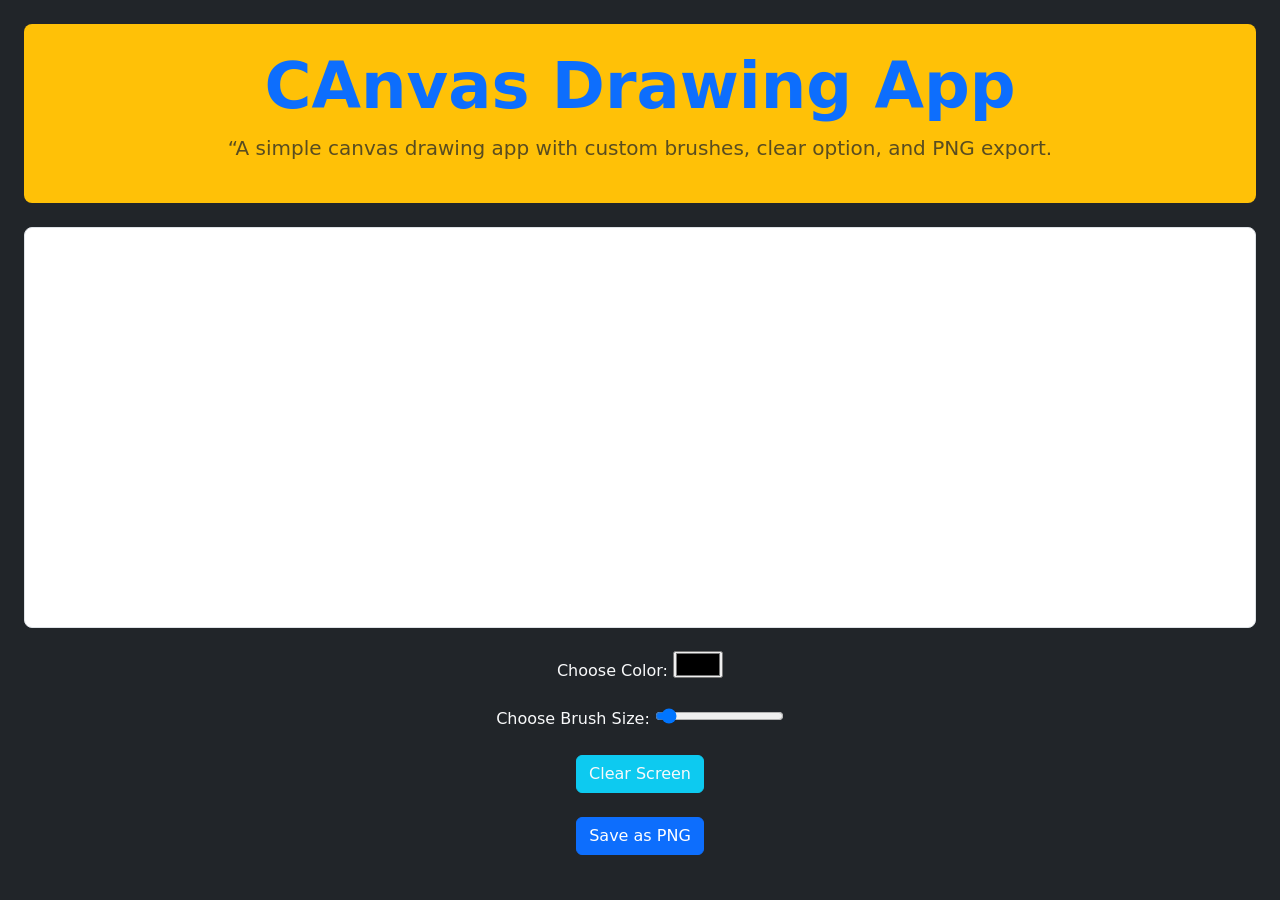
<file: canvas-drawing-app/index.html>
<!DOCTYPE html>
<html lang="en">
<head>
    <meta charset="UTF-8">
    <meta name="viewport" content="width=device-width, initial-scale=1.0">
    <title>Canvas Drawing App</title>
       <link href="https://cdn.jsdelivr.net/npm/bootstrap@5.3.8/dist/css/bootstrap.min.css" rel="stylesheet" integrity="sha384-sRIl4kxILFvY47J16cr9ZwB07vP4J8+LH7qKQnuqkuIAvNWLzeN8tE5YBujZqJLB" crossorigin="anonymous">
<script src="https://cdn.jsdelivr.net/npm/@popperjs/core@2.11.8/dist/umd/popper.min.js" integrity="sha384-I7E8VVD/ismYTF4hNIPjVp/Zjvgyol6VFvRkX/vR+Vc4jQkC+hVqc2pM8ODewa9r" crossorigin="anonymous"></script>
<script src="https://cdn.jsdelivr.net/npm/bootstrap@5.3.8/dist/js/bootstrap.min.js" integrity="sha384-G/EV+4j2dNv+tEPo3++6LCgdCROaejBqfUeNjuKAiuXbjrxilcCdDz6ZAVfHWe1Y" crossorigin="anonymous"></script>

</head>
<body class="bg-dark m-4">
    <div class="container-fluid text-center bg-warning rounded-3 p-4">
        <h1 class="text-primary display-3 fw-bold">CAnvas Drawing App</h1>
        <p class="text-muted fs-5">“A simple canvas drawing app with custom brushes, clear option, and PNG export.</p>

    </div>
    <div class=" text-center mt-4">
        <canvas id="canva" class="w-100 border bg-white rounded-3" style="max-width: 100%; height: auto;"></canvas>

    </div>
    <div class="text-center ">
        <div>
        <label class="text-light mt-4" for="color">Choose Color: </label>
        <input type="color" id="color" value="red">
</div>
<div>
        <label class="text-light mt-4" for="size">Choose Brush Size: </label>
        <input type="range" id="size" min="1" max="20" value="2">

     
        </div>
        <div class="mt-4">
        <button id="clear" class="btn btn-info text-light">Clear Screen</button></div>
        <div><button id="save" class="btn btn-primary mt-4 ">Save as PNG</button></div>
    </div>
    
    <script src="script.js"></script>
    
</body>
</html>
</file>
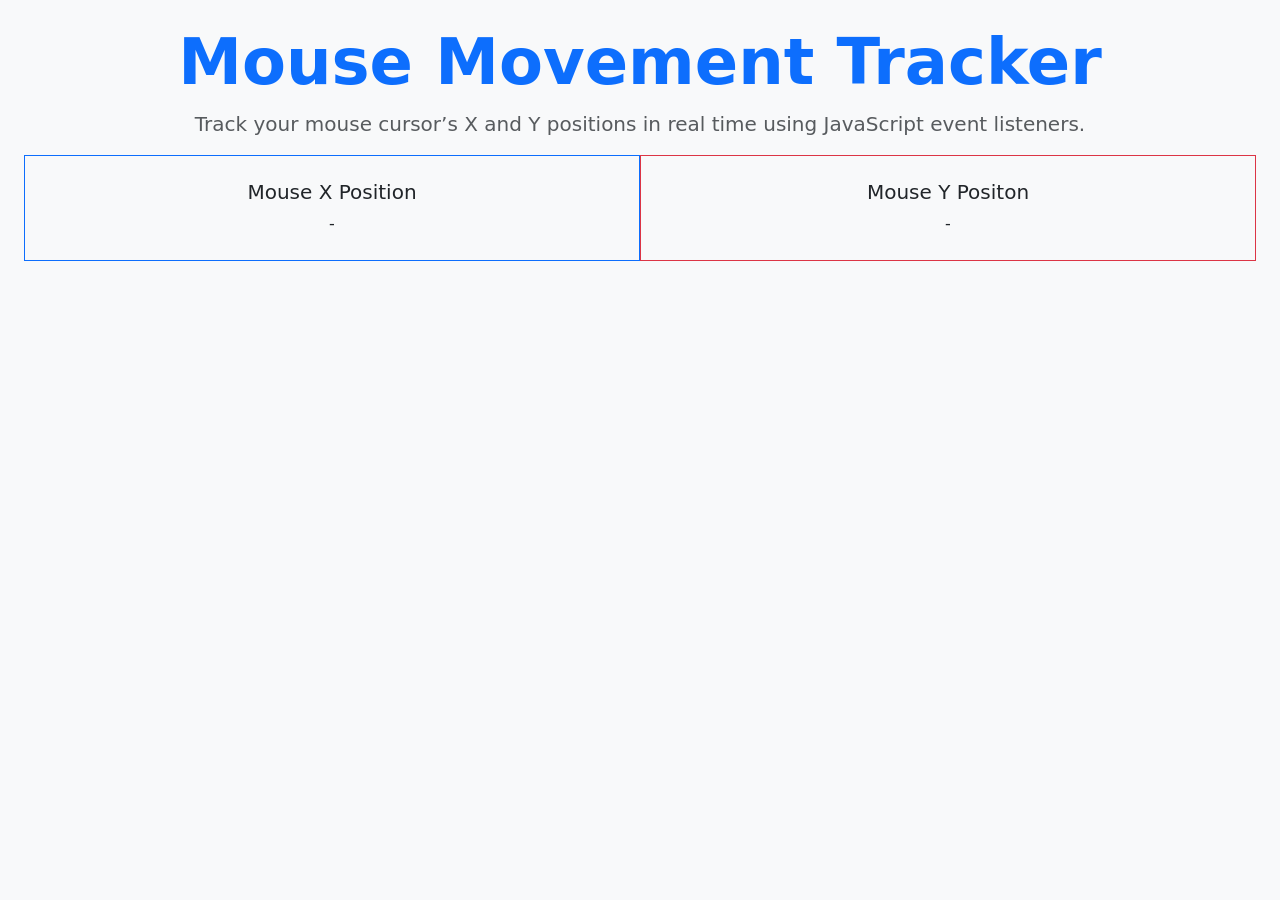
<file: mouse-movement-tracker/index.html>
<!DOCTYPE html>
<html lang="en">
<head>
    <meta charset="UTF-8">
    <meta name="viewport" content="width=device-width, initial-scale=1.0">
    <title>Mouse Movement App</title>
    <script src="https://cdn.jsdelivr.net/npm/@popperjs/core@2.11.8/dist/umd/popper.min.js" integrity="sha384-I7E8VVD/ismYTF4hNIPjVp/Zjvgyol6VFvRkX/vR+Vc4jQkC+hVqc2pM8ODewa9r" crossorigin="anonymous"></script>
<script src="https://cdn.jsdelivr.net/npm/bootstrap@5.3.8/dist/js/bootstrap.min.js" integrity="sha384-G/EV+4j2dNv+tEPo3++6LCgdCROaejBqfUeNjuKAiuXbjrxilcCdDz6ZAVfHWe1Y" crossorigin="anonymous"></script>
 <link href="https://cdn.jsdelivr.net/npm/bootstrap@5.3.8/dist/css/bootstrap.min.css" rel="stylesheet" integrity="sha384-sRIl4kxILFvY47J16cr9ZwB07vP4J8+LH7qKQnuqkuIAvNWLzeN8tE5YBujZqJLB" crossorigin="anonymous">
  </head>
 <style>
        /* body{
            margin: 50px;
            display: flex;
            justify-content: center;
            align-items: center;
            gap: 20px;
        }
        .containery{
            display: flex;
            gap: 20px;
        }
        .mouse-event{
            display: flex;
            gap: 10px;
            justify-content: center;
            align-items: center;
            border: 1px solid;
            min-width: 200px;
        } */


    </style>
</head>
<body class="bg-light containery container-fluid ">

    <div class=" m-4 text-center">

        <div >
        <h1 class="display-3 fw-bold text-primary">Mouse Movement Tracker</h1>
        <p class="fs-5 text-muted ">Track your mouse cursor’s X and Y positions in real time using JavaScript event listeners.</p>
        </div>

        <div class="row">

        <div class="d-flex justify-content-center align-items-center border border-primary col-sm-12 col-lg-6 p-4">
            <div>
            <h5>Mouse X Position</h5>
            <div>-</div>
            </div>
        </div>

        <div class="d-flex justify-content-center align-items-center border border-danger col-sm-12 col-lg-6 p-4">
            <div>
            <h5>Mouse Y Positon</h5>
            <div>-</div>
            </div>
        </div>
    </div>
    </div>

<script>
     const position=document.querySelector(".containery");
     window.addEventListener("mousemove",(e)=>{
     position.innerHTML=`
    <div class=" m-4 text-center">

        <div >
        <h1 class="display-3 fw-bold text-primary">Mouse Movement Tracker</h1>
        <p class="fs-5 text-muted ">Track your mouse cursor’s X and Y positions in real time using JavaScript event listeners.</p>
        </div>

        <div class="row">

        <div class="d-flex justify-content-center align-items-center border border-primary col-sm-12 col-lg-6 p-4">
            <div>
            <h5>Mouse X Position</h5>
            <div>${e.clientX}</div>
            </div>
        </div>

        <div class="d-flex justify-content-center align-items-center border border-danger col-sm-12 col-lg-6 p-4">
            <div>
            <h5>Mouse Y Positon</h5>
            <div>${e.clientY}</div>
            </div>
        </div>
    </div>
    </div>

     `        
     })

</script>
    
</body>
</html>
</file>
